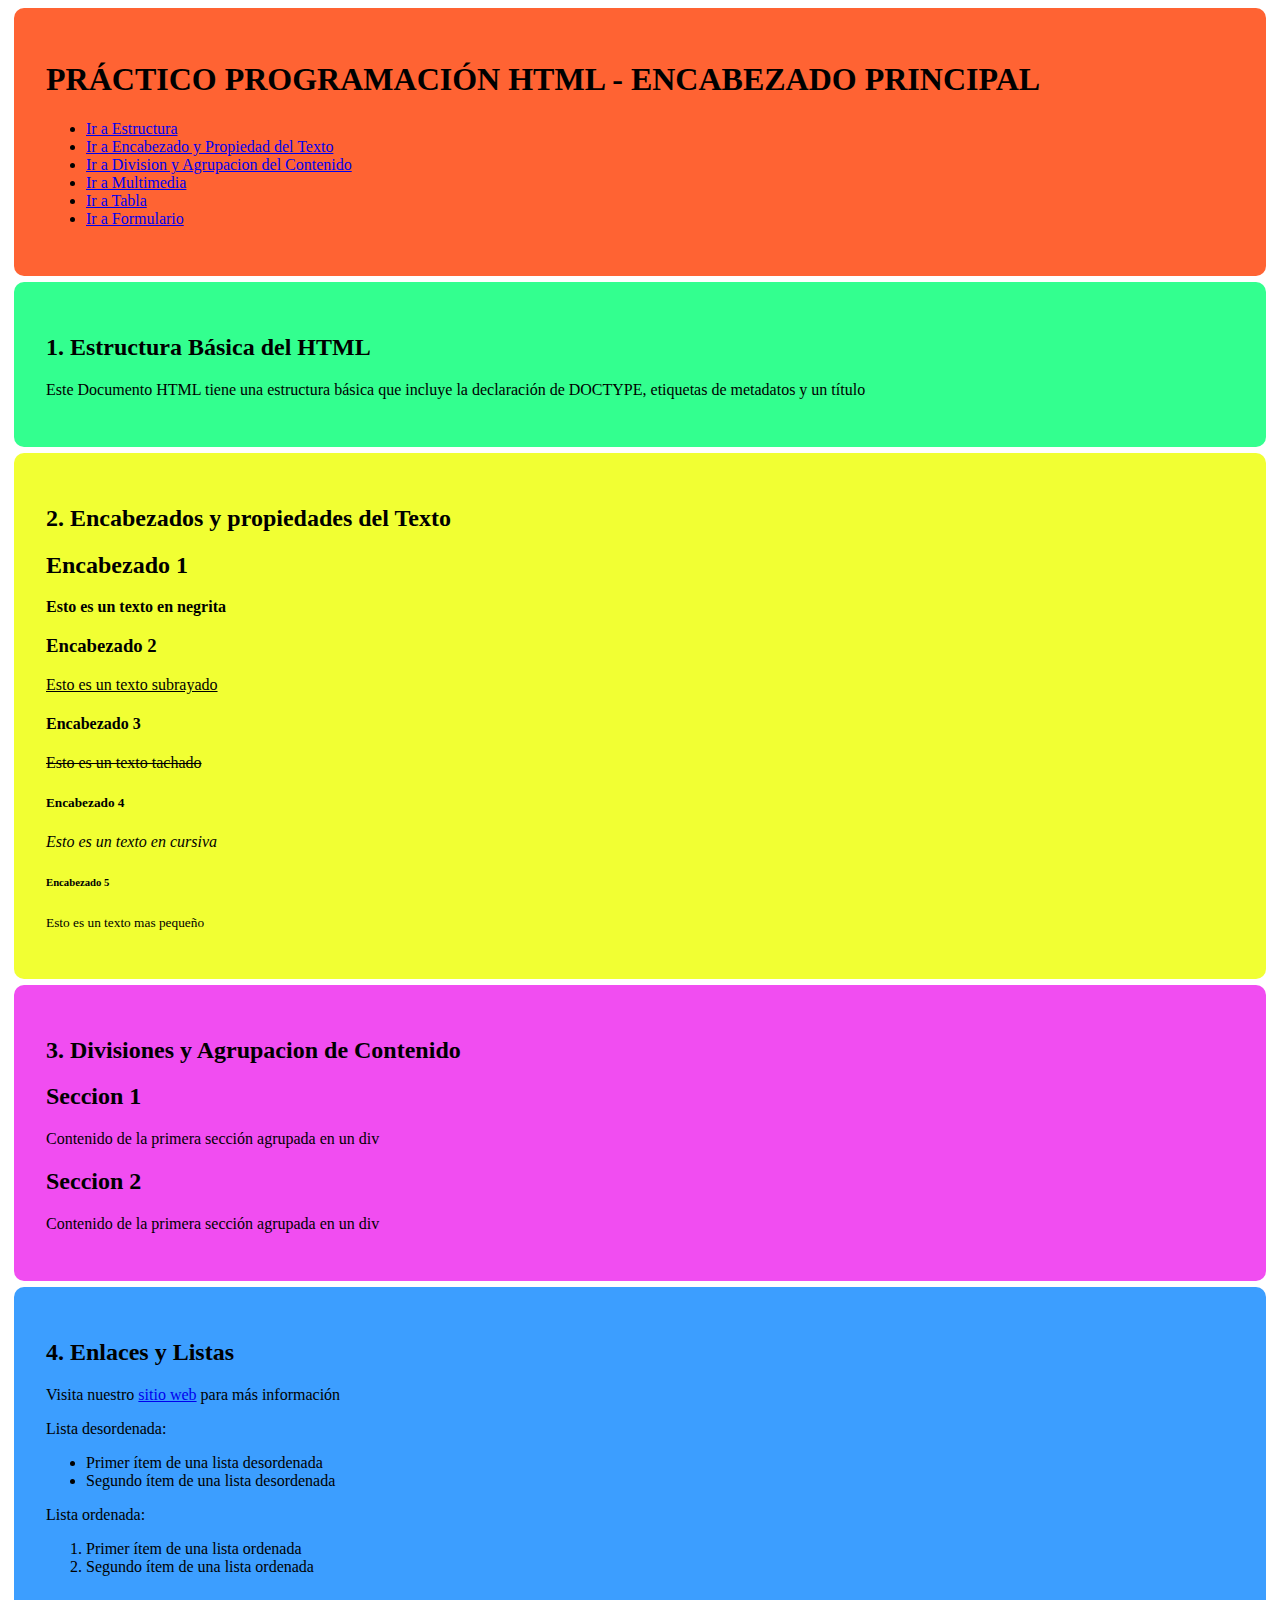
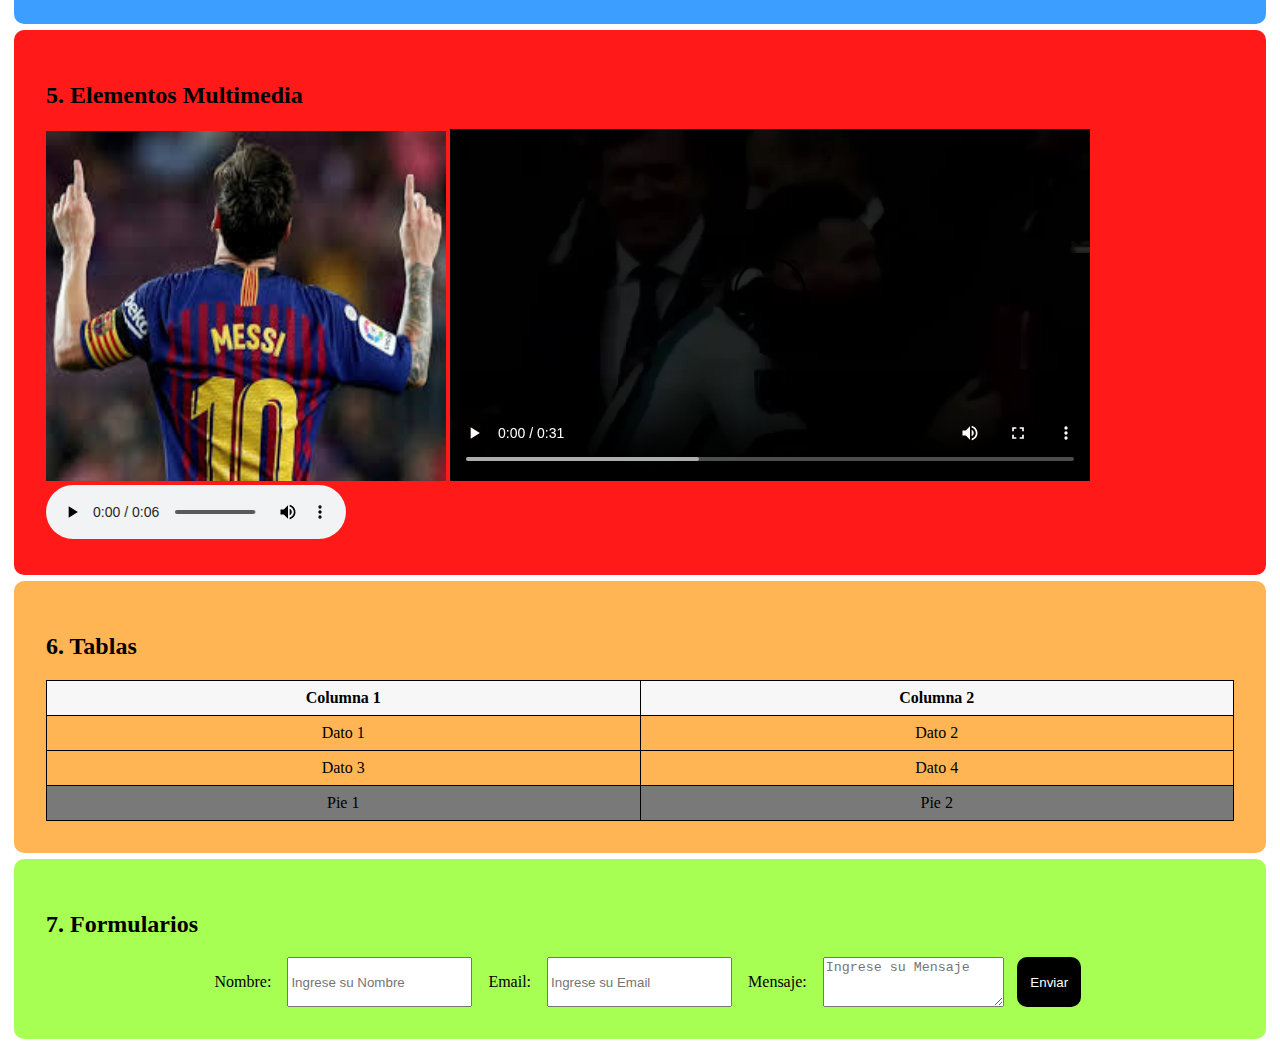
<file: index.html>
<!DOCTYPE html>
<html lang="es">
<head>
    <meta charset="UTF-8">
    <meta name="viewport" content="width=device-width, initial-scale=1.0">
    <title>Práctico 1</title>
</head>
<body>
    <header style="background-color: rgb(255, 99, 51); padding: 2em; margin: 6px; border: 1em black; border-radius: 10px;">
        <h1>PRÁCTICO PROGRAMACIÓN HTML - ENCABEZADO PRINCIPAL</h1>  
        <nav>
            <ul>
                <li> <a href="#estructura">Ir a Estructura</a></li>
                <li> <a href="#encabezado-propiedad-texto">Ir a Encabezado y Propiedad del Texto</a></li>
                <li> <a href="#division-agrupacion-contenido">Ir a Division y Agrupacion del Contenido</a></li>
                <li> <a href="#elemento-multimedia">Ir a Multimedia</a></li>
                <li> <a href="#tabla">Ir a Tabla</a></li>
                <li> <a href="#formulario">Ir a Formulario</a></li>
            </ul>
        </nav>
    </header>
    
    <main>
        <section id="estructura">
            <article>
                <div style="background-color: rgb(51, 255, 143); padding: 2em; margin: 6px; border: 1em black; border-radius: 10px;">
                    <h2>1. Estructura Básica del HTML </h1>
                    <p>Este Documento HTML tiene una estructura básica que incluye la declaración de DOCTYPE, etiquetas de metadatos y un título </p>
                </div>
            </article>
        </section>
        <section id="encabezado-propiedad-texto">
            <article>
                <div style="background-color: rgb(241, 255, 51); padding: 2em; margin: 6px; border: 1em black; border-radius: 10px;">
                    <h2>2. Encabezados y propiedades del Texto</h2>
                    <h2>Encabezado 1</h2>
                    <p><b>Esto es un texto en negrita</b></p>
                    <h3>Encabezado 2</h3>
                    <p><u>Esto es un texto subrayado</u></p>
                    <h4>Encabezado 3</h4>
                    <p><s>Esto es un texto tachado</s></p>
                    <h5>Encabezado 4</h5>
                    <p><em>Esto es un texto en cursiva</em></p>
                    <h6>Encabezado 5</h6>
                    <p><small>Esto es un texto mas pequeño</small></p>
                </div>
            </article>
        </section>

        <section id="division-agrupacion-contenido">
            <article>
                <div style="background-color: rgb(241, 77, 241); padding: 2em; margin: 6px; border: 1em black; border-radius: 10px;">
                    <h2>3. Divisiones y Agrupacion de Contenido</h1>
                    <main>
                        <section>
                            <article>
                                <h2>Seccion 1</h2>
                                <p>Contenido de la primera sección agrupada en un div</p>
                            </article>
                        </section>
                        <section>
                            <article>
                                <h2>Seccion 2</h2>
                                <p>Contenido de la primera sección agrupada en un div</p>
                            </article>
                        </section>
                    </main>
                </div>
            </article>
        </section>
        
        <section id="enlace-lista">
            <article>
                <div style="background-color: rgb(60, 158, 255); padding: 2em; margin: 6px; border: 1em black; border-radius: 10px;">
                    <h2>4. Enlaces y Listas</h1>
                    <p>Visita nuestro <a href="https://github.com/cachi001">sitio web</a> para más información </p>

                    <p>Lista desordenada: </p>
                    <ul>
                        <li>Primer ítem de una lista desordenada</li>
                        <li>Segundo ítem de una lista desordenada</li>
                    </ul>
                
                    <p>Lista ordenada: </p>
                    <ol>
                        <li>Primer ítem de una lista ordenada</li>
                        <li>Segundo ítem de una lista ordenada</li>
                    </ol>   
                </div>
            </article>
        </section>
        
        <section id="elemento-multimedia">
            <article>
                <div style="background-color: rgb(255, 25, 25); padding: 2em; margin: 6px; border: 1em black; border-radius: 10px;">
                    <h2>5. Elementos Multimedia</h1>
                    <img src="assets/img/foto1.jpeg" alt="El Mejor del mundo" height="350" width="400">
                    <video src="assets/video/video.mp4" controls></video>
                    <audio src="assets/audio/audio.m4a" controls></audio>
                </div>
            </article>
        </section>
        
        <section id="tabla">
            <article>
                <div style="background-color: rgb(255, 181, 84); padding: 2em; margin: 6px; border: 1em black; border-radius: 10px;">
                    <h2>6. Tablas</h2>
                    <table style="border-collapse: collapse; width: 100%;">
                        <style>
                            th,td{
                                border: 1px solid black;
                                text-align: center;
                                padding: 8px;
                            }
                        </style>
                        <thead style="background-color: rgb(247, 247, 247); color: rgb(0, 0, 0)">
                            <tr>
                                <th>Columna 1</th>
                                <th>Columna 2</th>
                            </tr>
                        </thead>
                        <tbody>
                            <tr>
                                <td>Dato 1</td>
                                <td>Dato 2</td>
                            </tr>
                            <tr>
                                <td>Dato 3</td>
                                <td>Dato 4</td>
                            </tr>
                        </tbody>
                        <tfoot style="background-color: rgb(121, 121, 121); color: rgb(0, 0, 0)">
                            <tr>
                                <td>Pie 1</td>
                                <td>Pie 2</td>
                            </tr>
                        </tfoot>
                    </table>
                </div>
            </article>
        </section>

        <section id="formulario">
            <article>
                <div style="background-color: rgb(167, 255, 84); padding: 2em; margin: 6px; border: 1em black; border-radius: 10px;">
                    <h2>7. Formularios</h2>
                    <form action="POST" style="display: flex; justify-content: center; align-content: center;">
                        <label for="nombre" style="padding: 1em;">Nombre: </label>
                        <input type="text" name="nombre" required placeholder="Ingrese su Nombre">
                        <label for="email" style="padding: 1em;">Email: </label>
                        <input type="email" name="email" required placeholder="Ingrese su Email">
                        <label for="mensaje" style="padding: 1em;">Mensaje: </label>
                        <textarea name="mensaje" required placeholder="Ingrese su Mensaje"></textarea>
                        <button type="submit" style="margin-left: 1em; padding: 1em; border-radius: 10px; border: 0.4px; background-color: black; color: white;">Enviar</button>
                    </form>
                </div>
            </article>
        </section>
    </main>
    
</body>
</html>
</file>
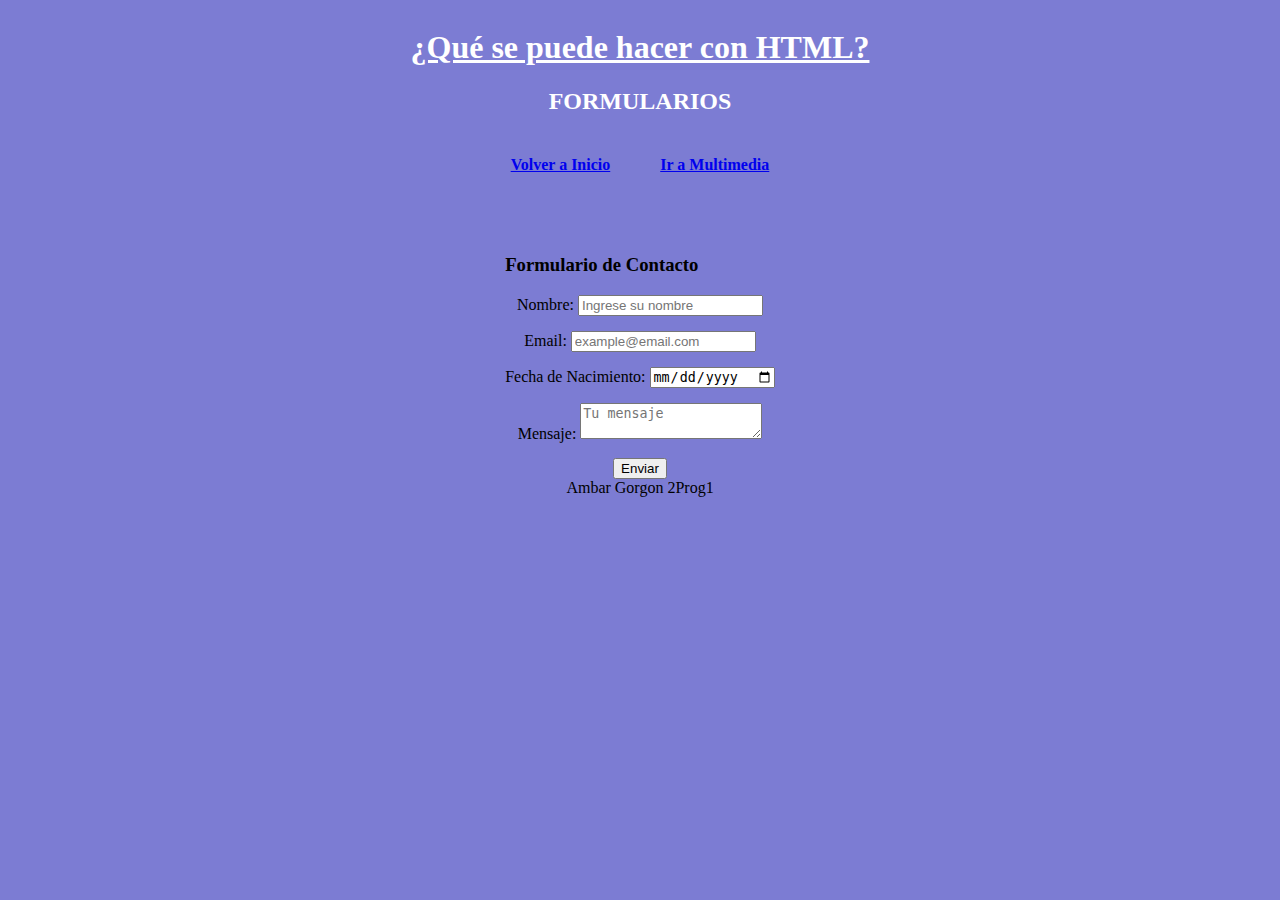
<file: formulario.html>
<!DOCTYPE html>
<html lang="en">
  <head>
    <meta charset="UTF-8" />
    <meta name="viewport" content="width=device-width, initial-scale=1.0" />
    <title>Formulario</title>
  </head>
  <body
    style="
      display: flex;
      align-items: center;
      flex-direction: column;
      background-color: rgba(81, 81, 196, 0.753);
    "
  >
    <header style="text-align: center; color: white; margin-bottom: 20px;">
      <h1>
        <u>¿Qué se puede hacer con HTML?</u>
      </h1>
      <h2>FORMULARIOS</h2>
      <nav style="display: flex; justify-content: center; gap: 50px; margin-bottom: 20px;">
        <h4><a href="index.html">Volver a Inicio</a></h4>
        <h4><a href="multimedia.html">Ir a Multimedia</a></h4>
      </nav>
    </header>
    <main>
      <section>
        <h3>Formulario de Contacto</h3>
        <form style="display: flex; flex-direction: column; align-items: center; gap: 15px;">
          <div>
            <label for="name">Nombre:</label>
            <input id="name" type="text" placeholder="Ingrese su nombre" />
          </div>
          <div>
            <label for="email">Email:</label>
            <input id="email" type="email" placeholder="example@email.com" />
          </div>
          <div>
            <label for="dob">Fecha de Nacimiento:</label>
            <input id="dob" type="date" />
          </div>
          <div>
            <label for="message">Mensaje:</label>
            <textarea id="message" placeholder="Tu mensaje"></textarea>
          </div>
          <button type="submit">Enviar</button>
        </form>
      </section>
    </main>
    <footer style="display: flex; justify-content: center">
        Ambar Gorgon 2Prog1
      </footer>
  </body>
</html>
</file>
